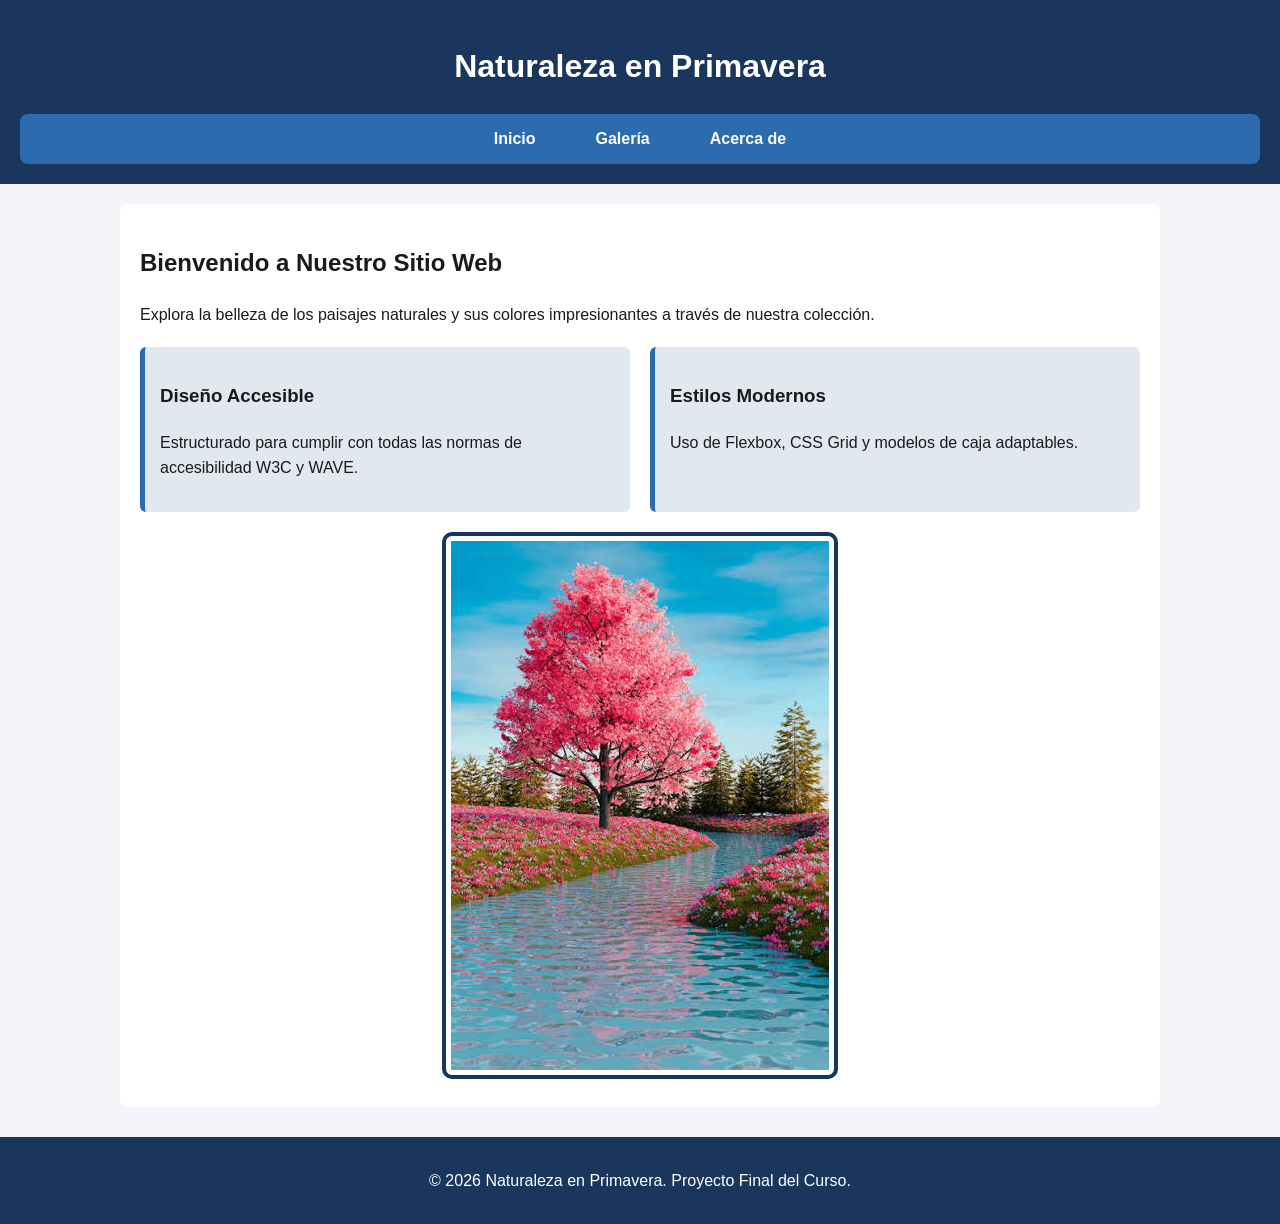
<file: index.html>
<!DOCTYPE html>
<html lang="es">
<head>
    <meta charset="UTF-8">
    <meta name="viewport" content="width=device-width, initial-scale=1.0">
    <title>Inicio - Naturaleza en Primavera</title>
    <link rel="stylesheet" href="css/style.css">
</head>
<body>
    <a href="#main-content" class="skip-link">Saltar al contenido principal</a>

    <header>
        <h1>Naturaleza en Primavera</h1>
        <nav>
            <ul>
                <li><a href="index.html">Inicio</a></li>
                <li><a href="gallery.html">Galería</a></li>
                <li><a href="about.html">Acerca de</a></li>
            </ul>
        </nav>
    </header>

    <main id="main-content">
        <h2>Bienvenido a Nuestro Sitio Web</h2>
        <p>Explora la belleza de los paisajes naturales y sus colores impresionantes a través de nuestra colección.</p>
        
        <section class="grid-container">
            <article class="grid-item">
                <h3>Diseño Accesible</h3>
                <p>Estructurado para cumplir con todas las normas de accesibilidad W3C y WAVE.</p>
            </article>
            <article class="grid-item">
                <h3>Estilos Modernos</h3>
                <p>Uso de Flexbox, CSS Grid y modelos de caja adaptables.</p>
            </article>
        </section>

        <div class="image-box">
            <img src="images/arbol-rosado.jpg" alt="Árbol frondoso con flores rosadas a la orilla de un río serpentante en un día despejado">
        </div>
    </main>

    <footer>
        <p>&copy; 2026 Naturaleza en Primavera. Proyecto Final del Curso.</p>
    </footer>
</body>
</html>
</file>
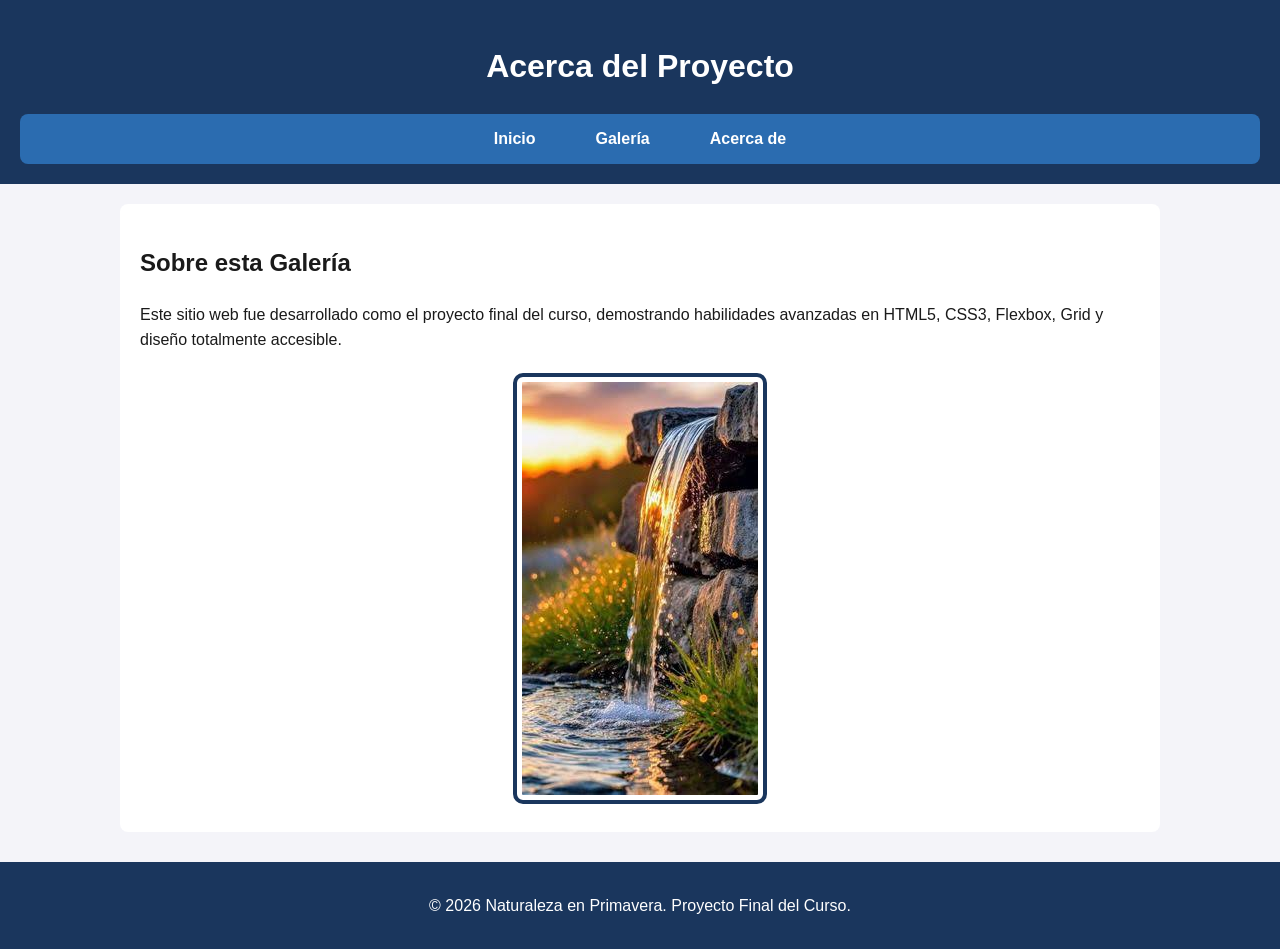
<file: about.html>
<!DOCTYPE html>
<html lang="es">
<head>
    <meta charset="UTF-8">
    <meta name="viewport" content="width=device-width, initial-scale=1.0">
    <title>Acerca de - Naturaleza en Primavera</title>
    <link rel="stylesheet" href="css/style.css">
</head>
<body>
    <a href="#main-content" class="skip-link">Saltar al contenido principal</a>

    <header>
        <h1>Acerca del Proyecto</h1>
        <nav>
            <ul>
                <li><a href="index.html">Inicio</a></li>
                <li><a href="gallery.html">Galería</a></li>
                <li><a href="about.html">Acerca de</a></li>
            </ul>
        </nav>
    </header>

    <main id="main-content">
        <h2>Sobre esta Galería</h2>
        <p>Este sitio web fue desarrollado como el proyecto final del curso, demostrando habilidades avanzadas en HTML5, CSS3, Flexbox, Grid y diseño totalmente accesible.</p>

        <div class="image-box">
            <img src="images/cascada.jpg" alt="Caída de agua en cascada sobre rocas con luz de atardecer">
        </div>
    </main>

    <footer>
        <p>&copy; 2026 Naturaleza en Primavera. Proyecto Final del Curso.</p>
    </footer>
</body>
</html>
</file>
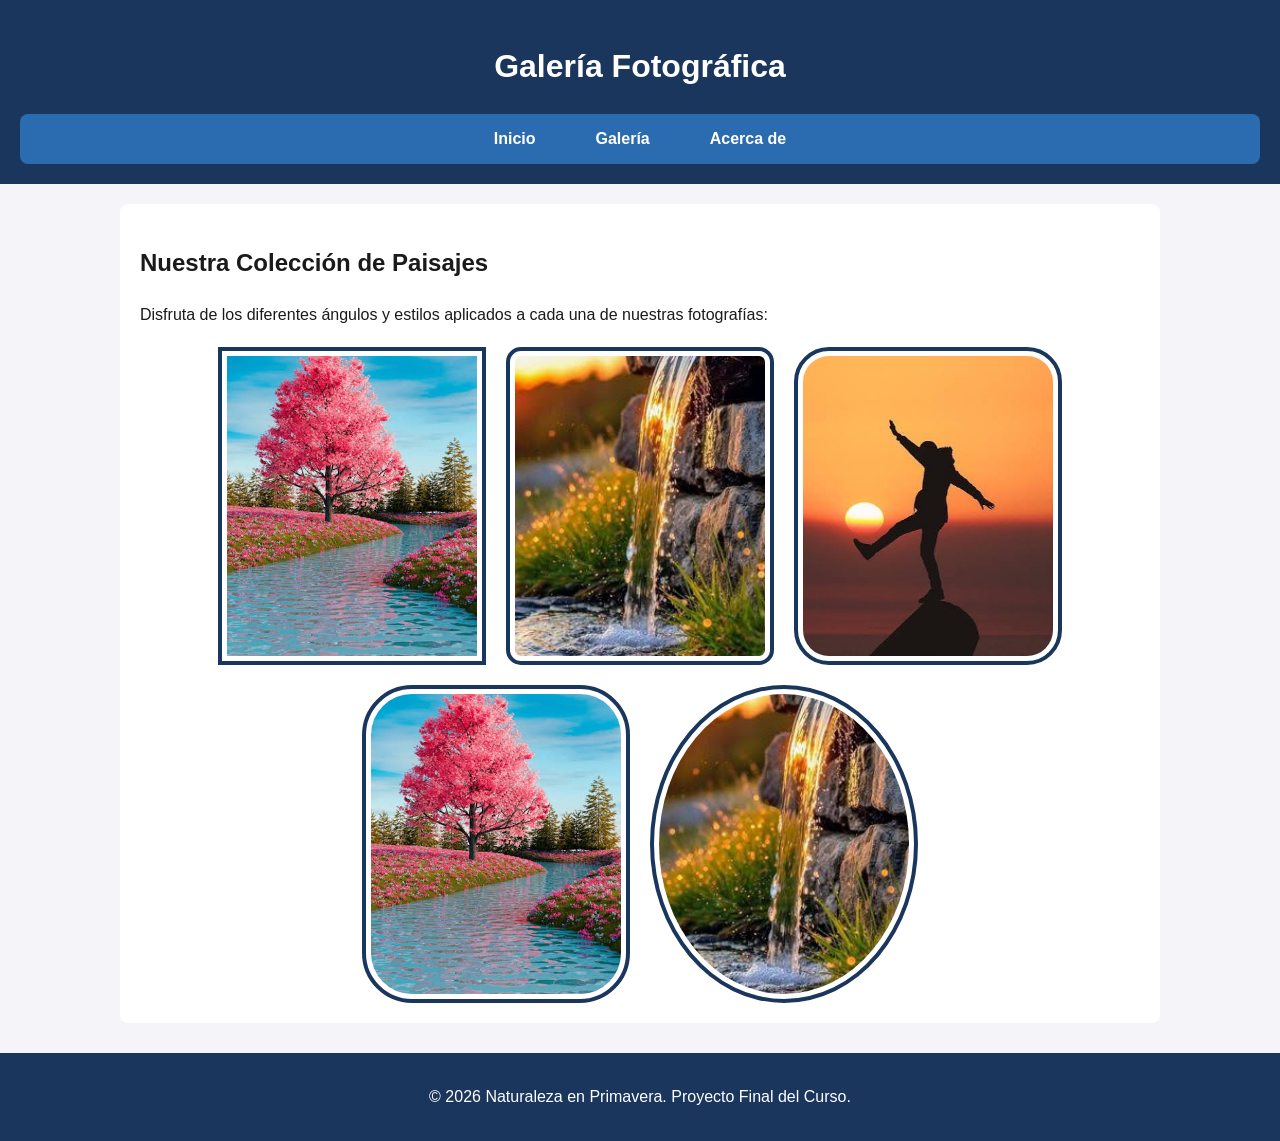
<file: gallery.html>
<!DOCTYPE html>
<html lang="es">
<head>
    <meta charset="UTF-8">
    <meta name="viewport" content="width=device-width, initial-scale=1.0">
    <title>Galería - Naturaleza en Primavera</title>
    <link rel="stylesheet" href="css/style.css">
</head>
<body>
    <a href="#main-content" class="skip-link">Saltar al contenido principal</a>

    <header>
        <h1>Galería Fotográfica</h1>
        <nav>
            <ul>
                <li><a href="index.html">Inicio</a></li>
                <li><a href="gallery.html">Galería</a></li>
                <li><a href="about.html">Acerca de</a></li>
            </ul>
        </nav>
    </header>

    <main id="main-content">
        <h2>Nuestra Colección de Paisajes</h2>
        <p>Disfruta de los diferentes ángulos y estilos aplicados a cada una de nuestras fotografías:</p>

        <div class="flex-gallery">
            <img src="images/arbol-rosado.jpg" alt="Un árbol con flores de color rosa vibrante a la orilla de un arroyo">
            <img src="images/cascada.jpg" alt="Pequeña cascada de agua sobre rocas iluminada por los rayos dorados del atardecer">
            <img src="images/atardecer.jpg" alt="Silueta de una persona haciendo equilibrio frente al sol en un cielo anaranjado">
            <img src="images/arbol-rosado.jpg" alt="Vista del árbol rosa y el río reflejando el cielo azul">
            <img src="images/cascada.jpg" alt="Detalle del agua cayendo con destellos luminosos al atardecer">
        </div>
    </main>

    <footer>
        <p>&copy; 2026 Naturaleza en Primavera. Proyecto Final del Curso.</p>
    </footer>
</body>
</html>
</file>
<file: css/style.css>
/* --- General & Tipografía (Cumple contraste WAVE) --- */
body {
    font-family: Arial, Helvetica, sans-serif;
    line-height: 1.6;
    background-color: #f4f4f9;
    color: #1a1a1a;
    margin: 0;
    padding: 0;
}

/* --- Requisito: Enlace "Saltar al contenido principal" (:focus) --- */
.skip-link {
    position: absolute;
    top: -100px;
    left: 10px;
    background: #000000;
    color: #ffffff;
    padding: 10px 15px;
    z-index: 100;
    text-decoration: underline;
    font-weight: bold;
    border-radius: 4px;
}

.skip-link:focus {
    top: 10px;
}

/* --- Encabezado --- */
header {
    background-color: #1a365d;
    color: #ffffff;
    padding: 20px;
    text-align: center;
}

/* --- Requisito: Navegación accesible con Flexbox --- */
nav ul {
    display: flex;
    justify-content: center;
    list-style: none;
    padding: 0;
    margin: 15px 0 0 0;
    background-color: #2b6cb0;
    border-radius: 8px;
}

nav li {
    margin: 0 10px;
}

nav a {
    color: #ffffff;
    text-decoration: none;
    padding: 12px 20px;
    display: block;
    font-weight: bold;
    transition: background-color 0.3s ease, color 0.3s ease;
}

/* --- Requisito: Pseudo-clase :hover --- */
nav a:hover {
    background-color: #2c5282;
    color: #ffff00;
    border-radius: 5px;
}

/* --- Contenido Principal --- */
main {
    max-width: 1000px;
    margin: 20px auto;
    padding: 20px;
    background: #ffffff;
    border-radius: 8px;
}

/* --- Requisito: Contenedor con CSS Grid (2 columnas) --- */
.grid-container {
    display: grid;
    grid-template-columns: 1fr 1fr;
    gap: 20px;
    margin: 20px 0;
}

.grid-item {
    background: #e2e8f0;
    padding: 15px;
    border-radius: 6px;
    border-left: 5px solid #2b6cb0;
}

/* --- Requisito: Modelo de caja en imágenes (border, padding, border-radius) --- */
img {
    border: 4px solid #1a365d;
    padding: 5px;
    border-radius: 10px;
    max-width: 100%;
    height: auto;
    background-color: #ffffff;
}

.image-box {
    text-align: center;
    margin-top: 20px;
}

.image-box img {
    max-width: 450px;
}

/* --- Requisito: Flexbox en la Galería --- */
.flex-gallery {
    display: flex;
    flex-wrap: wrap;
    gap: 20px;
    justify-content: center;
    margin-top: 20px;
}

.flex-gallery img {
    width: 250px;
    height: 300px;
    object-fit: cover;
}

/* --- Requisito: Selector advanced nth-child --- */
.flex-gallery img:nth-child(1) { border-radius: 0px; }
.flex-gallery img:nth-child(2) { border-radius: 15px; }
.flex-gallery img:nth-child(3) { border-radius: 35px; }
.flex-gallery img:nth-child(4) { border-radius: 50px; }
.flex-gallery img:nth-child(5) { border-radius: 50%; }

/* --- Pie de página --- */
footer {
    background-color: #1a365d;
    color: #ffffff;
    text-align: center;
    padding: 15px;
    margin-top: 30px;
}
</file>
